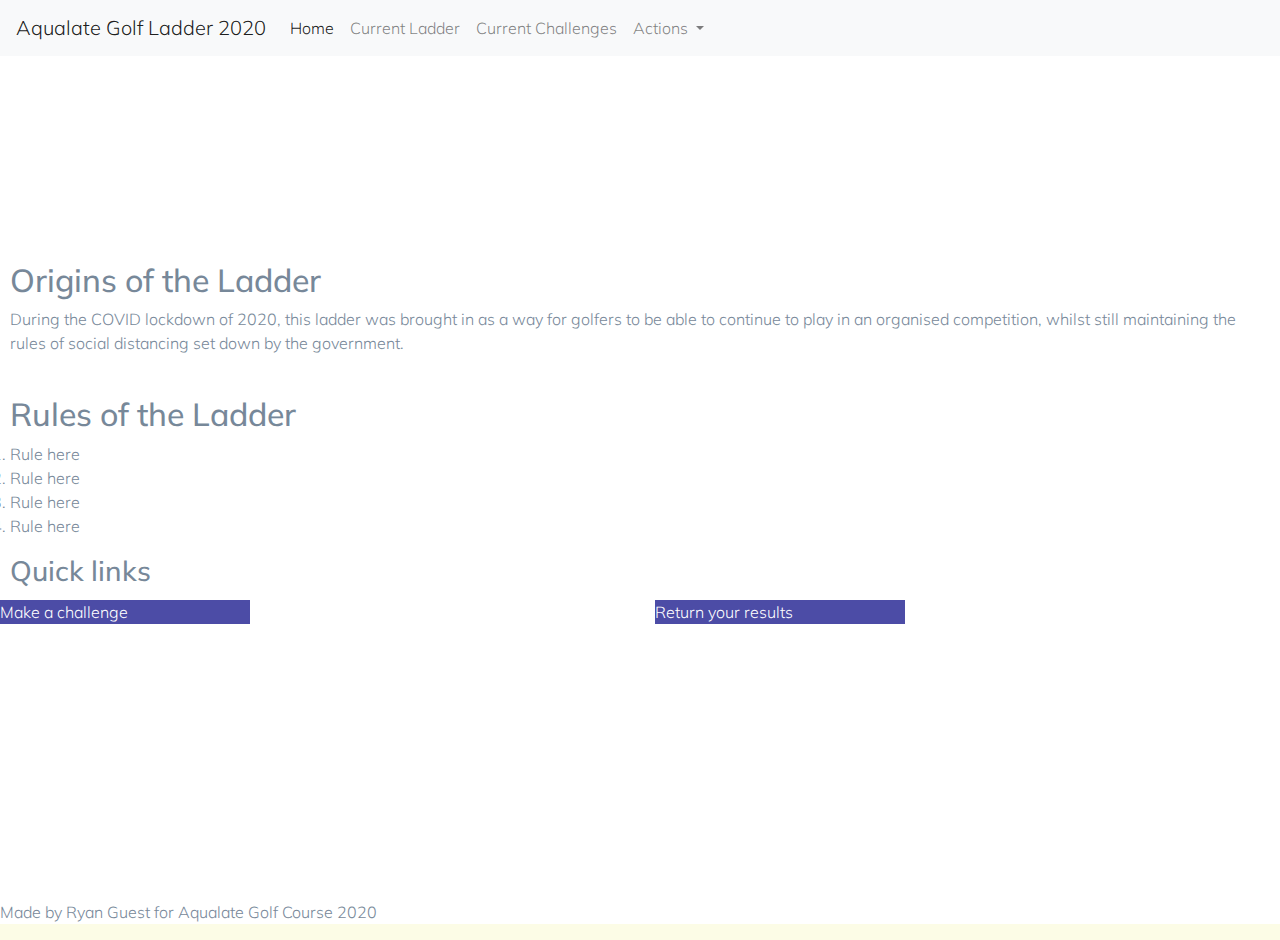
<file: index.html>
<!DOCTYPE html>
<html lang="en">
  <head>
    <meta charset="UTF-8" />
    <meta name="viewport" content="width=device-width, initial-scale=1.0" />
    <meta http-equiv="X-UA-Compatible" content="ie=edge" />
    <link
      href="https://fonts.googleapis.com/css2?family=Mulish:ital,wght@0,200;0,300;0,400;0,500;0,600;0,700;0,800;0,900;1,200;1,300;1,400;1,500;1,600;1,700;1,800;1,900&display=swap"
      rel="stylesheet"
    />
    <link
      rel="stylesheet"
      href="https://cdnjs.cloudflare.com/ajax/libs/twitter-bootstrap/4.5.0/css/bootstrap.min.css"
    />
    <link
      rel="stylesheet"
      href="https://cdnjs.cloudflare.com/ajax/libs/font-awesome/5.13.0/css/all.min.css"
    />
    <link rel="stylesheet" href="assets/css/style.css" />
    <title>Title</title>
  </head>
  <body>
    <nav class="navbar navbar-expand-lg navbar-light bg-light">
      <a class="navbar-brand" href="index.html">Aqualate Golf Ladder 2020</a>
      <button
        class="navbar-toggler"
        type="button"
        data-toggle="collapse"
        data-target="#navbarSupportedContent"
        aria-controls="navbarSupportedContent"
        aria-expanded="false"
        aria-label="Toggle navigation"
      >
        <span class="navbar-toggler-icon"></span>
      </button>

      <div class="collapse navbar-collapse" id="navbarSupportedContent">
        <ul class="navbar-nav mr-auto">
          <li class="nav-item active">
            <a class="nav-link" href="#"
              >Home <span class="sr-only">(current)</span></a
            >
          </li>
          <li class="nav-item">
            <a class="nav-link" href="#">Current Ladder</a>
          </li>
          <li class="nav-item">
            <a class="nav-link" href="#">Current Challenges</a> 
          </li>
          <li class="nav-item dropdown">
            <a
              class="nav-link dropdown-toggle"
              href="#"
              id="navbarDropdown"
              role="button"
              data-toggle="dropdown"
              aria-haspopup="true"
              aria-expanded="false"
            >
              Actions
            </a>
            <div class="dropdown-menu" aria-labelledby="navbarDropdown">
              <a class="dropdown-item" href="challenge.html">Make a challenge</a>
              <a class="dropdown-item" href="#">Report Result</a>
              <div class="dropdown-divider"></div>
              <a class="dropdown-item" href="#">Admin only</a>
            </div>
          </li>
        </ul>
      </div>
    </nav>
    <div id="heroimage"></div>
    <article id="introduction">
        <h2>Origins of the Ladder</h2>
        <p>During the COVID lockdown of 2020, this ladder was brought in as a way for golfers to be able to continue to play in an organised competition, whilst still maintaining the rules of social distancing set down by the government.</p>
        <br>
        <h2>Rules of the Ladder</h2>
        <ol>
            <li>Rule here</li>
            <li>Rule here</li>
            <li>Rule here</li>
            <li>Rule here</li>
         </ol>
        <h3>Quick links</h3>
    </article>
    <section class="row" id="quickmenu"> 
        <a href="challenge.html" class ="col-12 col-md-6" id = "challengepic">
            <div id="challengetxt">Make a challenge 
            </div>
        </a>
        <a href="#" class ="col-12 col-md-6" id = "resultspic">
            <div id="resultstxt">Return your results
            </div>
        </a> 
    </section> 
    <footer>
        <p>Made by Ryan Guest for Aqualate Golf Course 2020</p>
    </footer>
    <script src="https://cdnjs.cloudflare.com/ajax/libs/jquery/3.5.1/jquery.slim.min.js"></script>
    <script src="https://cdnjs.cloudflare.com/ajax/libs/popper.js/1.16.1/umd/popper.min.js"></script>
    <script src="https://cdnjs.cloudflare.com/ajax/libs/twitter-bootstrap/4.5.0/js/bootstrap.min.js"></script>
  </body>
</html>
</file>
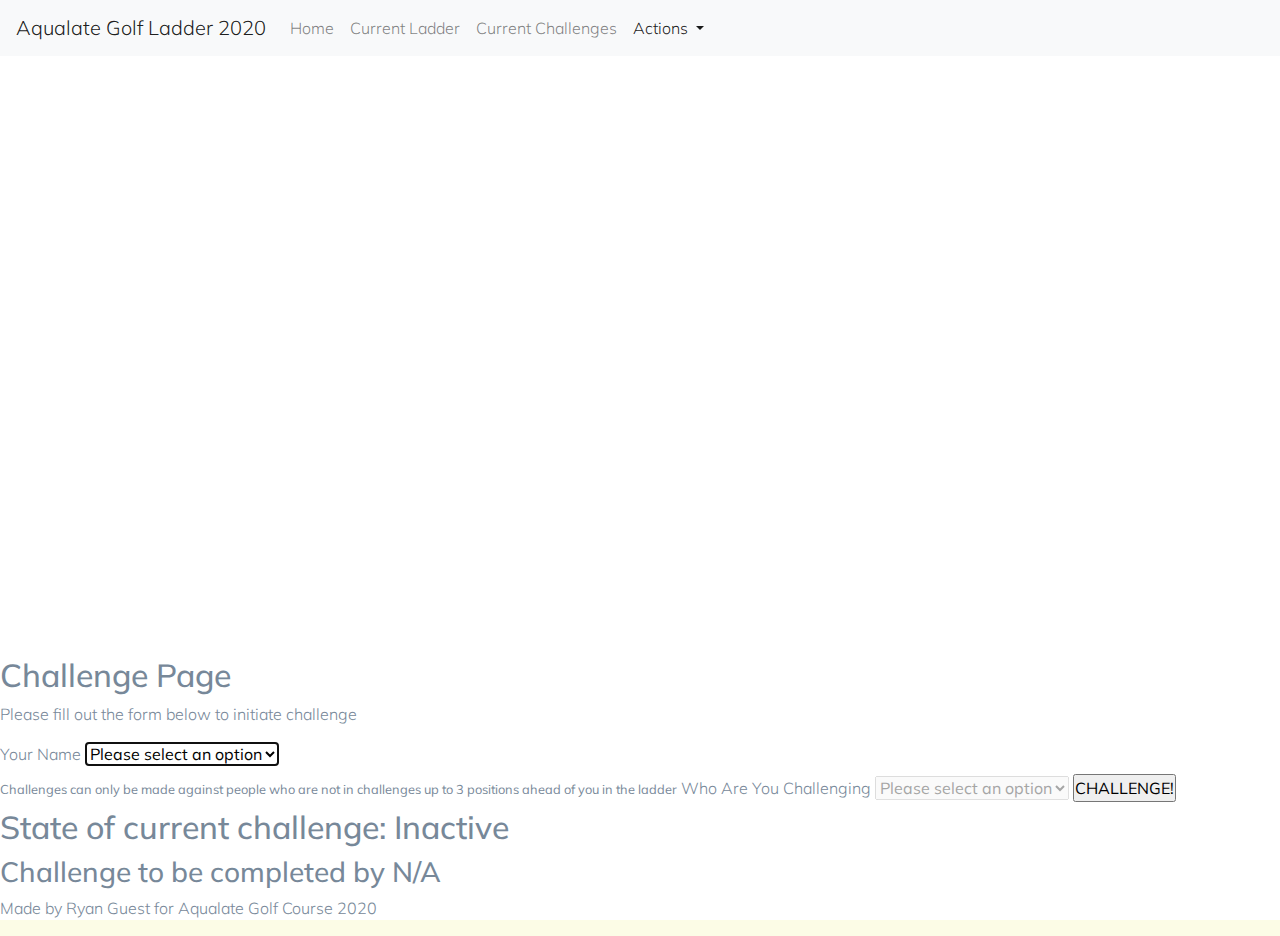
<file: challenge.html>
<!DOCTYPE html>
<html lang="en">
  <head>
    <meta charset="UTF-8" />
    <meta name="viewport" content="width=device-width, initial-scale=1.0" />
    <meta http-equiv="X-UA-Compatible" content="ie=edge" />
    <link
      href="https://fonts.googleapis.com/css2?family=Mulish:ital,wght@0,200;0,300;0,400;0,500;0,600;0,700;0,800;0,900;1,200;1,300;1,400;1,500;1,600;1,700;1,800;1,900&display=swap"
      rel="stylesheet"
    />
    <link
      rel="stylesheet"
      href="https://cdnjs.cloudflare.com/ajax/libs/twitter-bootstrap/4.5.0/css/bootstrap.min.css"
    />
    <link
      rel="stylesheet"
      href="https://cdnjs.cloudflare.com/ajax/libs/font-awesome/5.13.0/css/all.min.css"
    />
    <link rel="stylesheet" href="assets/css/style.css" />
    <title>Title</title>
  </head>
  <body>
    <nav class="navbar navbar-expand-lg navbar-light bg-light">
      <a class="navbar-brand" href="index.html">Aqualate Golf Ladder 2020</a>
      <button
        class="navbar-toggler"
        type="button"
        data-toggle="collapse"
        data-target="#navbarSupportedContent"
        aria-controls="navbarSupportedContent"
        aria-expanded="false"
        aria-label="Toggle navigation"
      >
        <span class="navbar-toggler-icon"></span>
      </button>

      <div class="collapse navbar-collapse" id="navbarSupportedContent">
        <ul class="navbar-nav mr-auto">
          <li class="nav-item">
            <a class="nav-link" href="index.html"
              >Home</a
            >
          </li>
          <li class="nav-item">
            <a class="nav-link" href="#">Current Ladder</a>
          </li>
          <li class="nav-item">
            <a class="nav-link" href="#">Current Challenges</a> 
          </li>
          <li class="nav-item dropdown">
            <a
              class="nav-link dropdown-toggle active"
              href="#"
              id="navbarDropdown"
              role="button"
              data-toggle="dropdown"
              aria-haspopup="true"
              aria-expanded="false"
            >
              Actions
            </a>
            <div class="dropdown-menu" aria-labelledby="navbarDropdown">
              <a class="dropdown-item" href="challenge.html">Make a challenge<span class="sr-only">(current)</span></a>
              <a class="dropdown-item" href="#">Report Result</a>
              <div class="dropdown-divider"></div>
              <a class="dropdown-item" href="#">Admin only</a>
            </div>
          </li>
        </ul>
      </div>
    </nav>
    <section id="gameface">
    </section>
    <section id="challenge-form">
    <h2>Challenge Page</h2>
    <p>Please fill out the form below to initiate challenge</p>
        <form>
        <label for = "yourname">Your Name</label>
        <select name="yourname" id="yourname" autofocus>
            <option value="null">Please select an option</option>
            <option value="Tim">Tim</option>
            <option value="Geoff">Geoff</option>
            <option value="Roger">Roger</option>
            <option value="Harry">Harry</option>
        </select>
        <br>
        <small>Challenges can only be made against people who are not in challenges up to 3 positions ahead of you in the ladder</small>
        <label for = "opponentname">Who Are You Challenging</label>
        <select name="opponentname" id="opponentname" disabled>
            <option value="null">Please select an option</option>
            <option value="Tim">Tim</option>
            <option value="Geoff">Geoff</option>
            <option value="Roger">Roger</option>
            <option value="Harry">Harry</option>
        </select>
        <input type = "submit" value="CHALLENGE!">
        </form>
    </section>
    <section id="process">
        <h2>State of current challenge: <span id="actdisact">Inactive</span></h2>
        <h3>Challenge to be completed by <span id="completedate">N/A</span></h3>
    </section>
<script src="https://cdnjs.cloudflare.com/ajax/libs/jquery/3.5.1/jquery.slim.min.js"></script>
<script src="https://cdnjs.cloudflare.com/ajax/libs/popper.js/1.16.1/umd/popper.min.js"></script>
<script src="https://cdnjs.cloudflare.com/ajax/libs/twitter-bootstrap/4.5.0/js/bootstrap.min.js"></script>
<footer>
    <p>Made by Ryan Guest for Aqualate Golf Course 2020</p>
</footer>
</body>
</html>
</file>
<file: assets/css/style.css>
* {
    margin: 0;
    padding: 0;
}

@keyframes hover {
  from {
  }
  to{
    opacity: 0.5;
  }
}

html{
    background-color: #fcfce6
}

body {
  font-family: 'Mulish', sans-serif;
  font-weight: 300;
  color: #789;
}

#heroimage{
    height: 200px;
    max-width: 100%;
    margin: auto;
    background: url("https://i.ibb.co/HDfYMDp/aqualatehero.png") no-repeat center center;
    background-size: cover;
}

#introduction{
    background-color: inherit;
    padding: 5px 10px 5px 10px; 
}

#challengepic{
    height: 200px;
    max-width: 100%;
    border-right: 1px solid #000
    margin: 0;
    background: url("https://i.ibb.co/hYwjydz/Golfclubs.png") no-repeat center center;
    background-size: cover;
}

#challengepic:hover{
animation-name: hover;
animation-duration: 3s;
animation-fill-mode: forwards;
}

#challengetxt{
    background-color: rgba(0,0,128,0.7);
    color: #fff;
    width: 40%;
}

#resultspic{
    height: 200px;
    max-width: 100%;
    border-left: 1px solid #000
    margin: 0;
    background: url("https://upload.wikimedia.org/wikipedia/commons/e/e6/Goosen_Retief_Scorecard_2006.jpg") no-repeat center center;
    background-size: cover;    
}

#resultspic:hover{
animation-name: hover;
animation-duration: 3s;
animation-fill-mode: forwards;
}

#resultstxt{
    background-color: rgba(0,0,128,0.7);
    color: #fff;
    width: 40%;
}

#gameface{
    height: 300px;
    max-width: 100%
    margin: 0;
    background: url("https://media.defense.gov/2007/Apr/26/2000496007/-1/-1/0/070424-F-5350S-006.JPG") no-repeat ;
    background-size: cover;
}

@media screen and (min-width: 768px){
    #challengepic, #resultspic{
        height:300px;
    }

    #gameface{
        height: 600px;
    }
}
</file>
